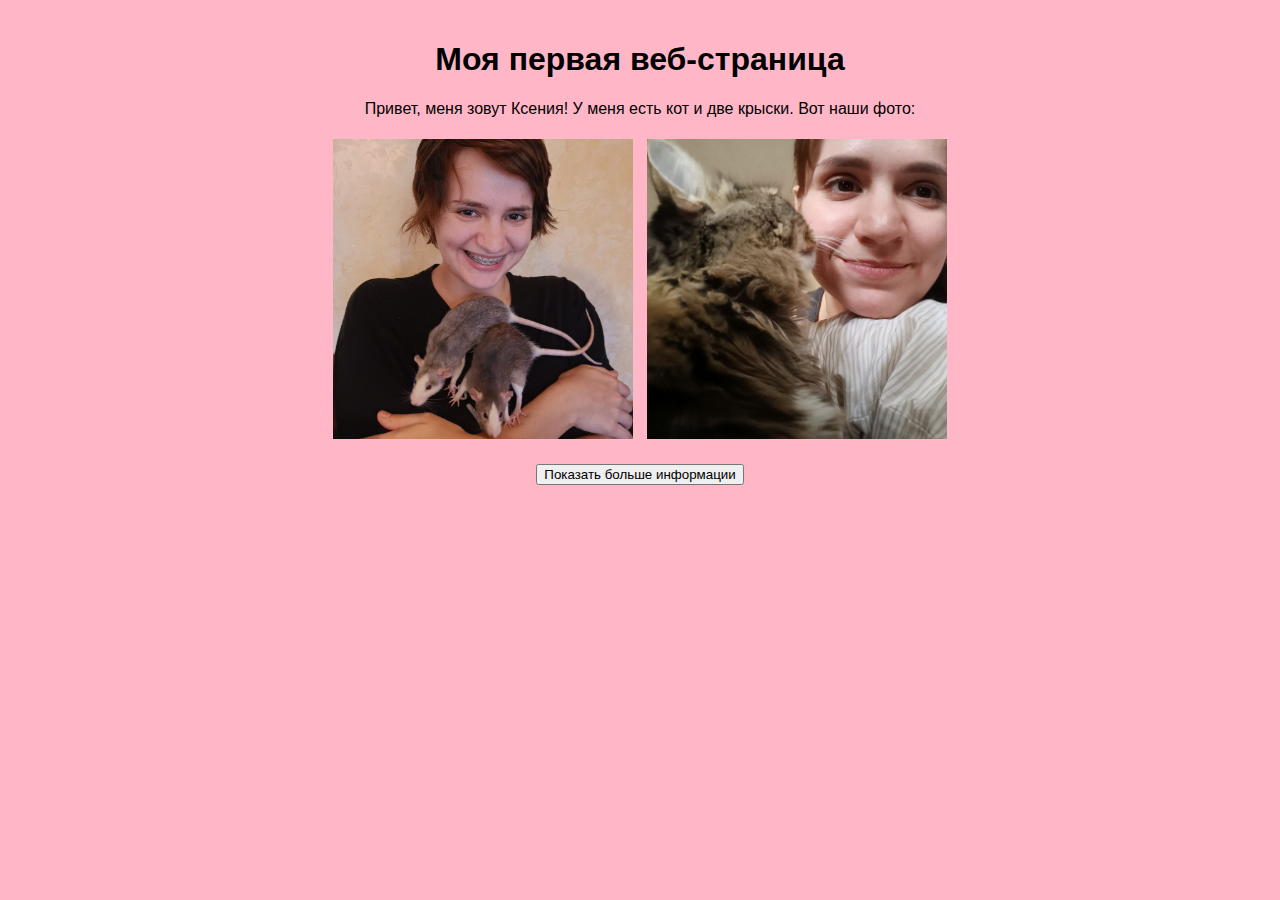
<file: index.html>
<!DOCTYPE html>
<html>
  <head>
    <meta charset="UTF-8">
    <title>Моя веб-страница</title>
    <link rel="stylesheet" type="text/css" href="css/MyWebPage.css">
  </head>
  <body>
    <h1>Моя первая веб-страница</h1>
    <p>
      Привет, меня зовут Ксения! У меня есть кот и две крыски. Вот наши фото:
    </p>

     <p class="photoContainer">
      <img src="photo/photo2.jpg" alt="Фото 2" class="photo">
      <img src="photo/photo3.jpg" alt="Фото 3" class="photo">
    </p>

    <button onclick="toggleInfo()">Показать больше информации</button>
    
    <p id="moreInfo" class="hidden">
        Я учусь в Южно-Уральском государственном колледже,
        моя специальность - информационные системы и программирование.
        Пока мы изучали только C++, поэтому это действительно первая веб-страница, которую я создала :)
    </p>

    <script src="js/MyWebPage.js"></script>
  </body>
</html>
</file>
<file: css/MyWebPage.css>
body {
  background: #ffb7c7;
  font-family: Arial, sans-serif;
  margin: 0;
  padding: 20px;
  text-align: center;
  }
  
h1 {
   color: #000000;
  }
  
p {
    color: #000000;
  }

.hidden {
    display: none;
  }

  .photoContainer img {
    width: 300px;
    height: auto;
    margin: 5px;
  }
</file>
